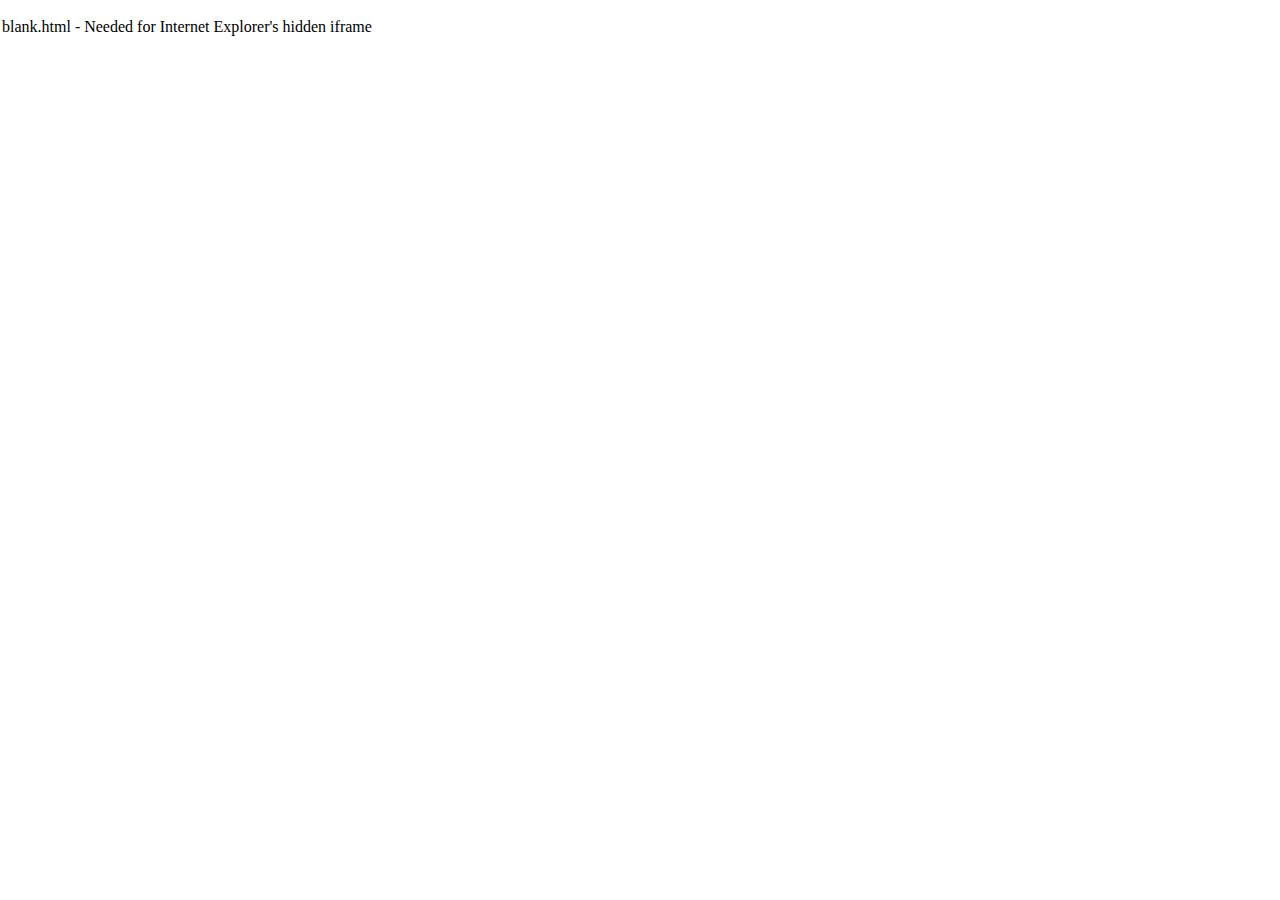
<file: mendix/Mendix Form/Mendix Form/deployment/web/blank.html>
<!DOCTYPE html PUBLIC "-//W3C//DTD XHTML 1.0 Transitional//EN" "http://www.w3.org/TR/xhtml1/DTD/xhtml1-transitional.dtd">

<!--
Copyright (c) 2007 Brian Dillard and Brad Neuberg:
Brian Dillard | Project Lead | bdillard@pathf.com | http://blogs.pathf.com/agileajax/
Brad Neuberg | Original Project Creator | http://codinginparadise.org

Permission is hereby granted, free of charge, to any person obtaining a copy of this software and associated documentation files
(the "Software"), to deal in the Software without restriction, including without limitation the rights to use, copy, modify, merge,
publish, distribute, sublicense, and/or sell copies of the Software, and to permit persons to whom the Software is furnished to do
so, subject to the following conditions:

The above copyright notice and this permission notice shall be included in all copies or substantial portions of the Software.

THE SOFTWARE IS PROVIDED "AS IS", WITHOUT WARRANTY OF ANY KIND, EXPRESS OR IMPLIED, INCLUDING BUT NOT LIMITED TO THE WARRANTIES OF
MERCHANTABILITY, FITNESS FOR A PARTICULAR PURPOSE AND NONINFRINGEMENT. IN NO EVENT SHALL THE AUTHORS OR COPYRIGHT HOLDERS BE LIABLE
FOR ANY CLAIM, DAMAGES OR OTHER LIABILITY, WHETHER IN AN ACTION OF CONTRACT, TORT OR OTHERWISE, ARISING FROM, OUT OF OR IN CONNECTION
WITH THE SOFTWARE OR THE USE OR OTHER DEALINGS IN THE SOFTWARE.
-->

<html xmlns="http://www.w3.org/1999/xhtml">
<head>

<script language="JavaScript">
function pageLoaded() {
	window.parent.dhtmlHistory.iframeLoaded(window.location);
	document.getElementById("output").innerHTML = window.location;
}
</script>

</head>

<body onload="pageLoaded();" style="width:700px;padding:2px;margin:0;">

	<p>blank.html - Needed for Internet Explorer's hidden iframe</p>
	<p id="output"></p>

</body>
</html>
</file>
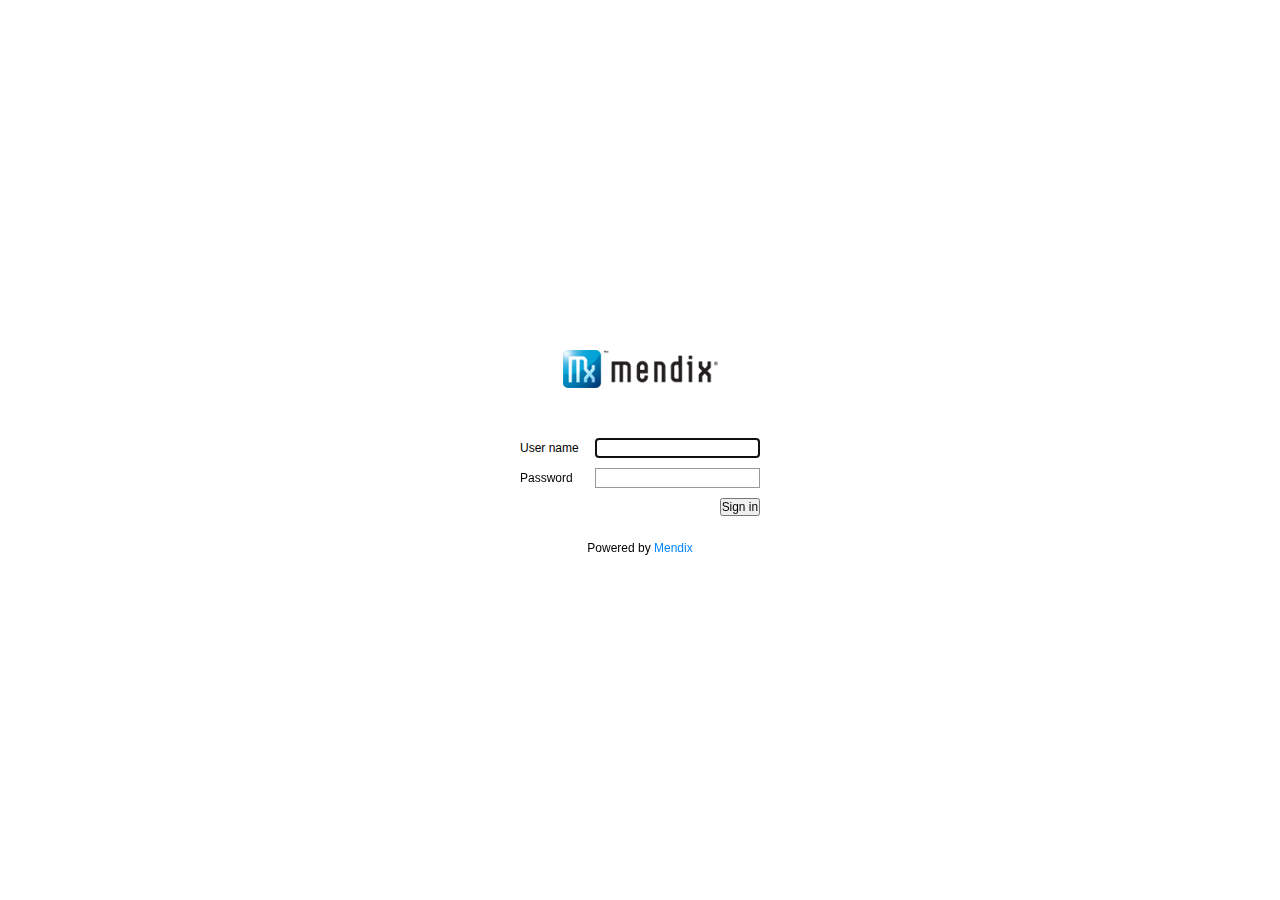
<file: mendix/Mendix Form/Mendix Form/deployment/web/login.html>
<html>
	<head>
		<title>Mendix Suite Login</title>
        <meta name="robots" content="noindex, nofollow">
        
		<script type="text/javascript" src="ui/js/login_i18n.js"></script>
		<script type="text/javascript" src="ui/js/login.js"></script>
		<script type="text/javascript">
			window.mxconfig = {
				xasBase : '/xas/'
			}
		</script>
        
        <style type="text/css">
			@import "ui/yui/reset-fonts.css";
			@import "ui/theme-default/login.css";
		</style>
        <!--[if IE 6]>
		<style type="text/css">
            @import "ui/ie6/banner.css";
        </style>
		<![endif]-->
	</head>
	<body onLoad="setup()">
    	<!--[if IE 6]>
        <div class="ie6banner">
            <img src="ui/ie6/ie6banner.png" width="280" height="90" border="0" usemap="#ie6banner" />
            <map name="ie6banner">
                <area shape="rect" coords="35,34,75,74" href="http://www.mozilla-europe.org/" target="_blank" title="Mozilla Firefox" />
                <area shape="rect" coords="82,34,122,74" href="http://www.google.com/chrome/" target="_blank" title="Google Chrome" />
                <area shape="rect" coords="129,34,169,74" href="http://www.apple.com/safari/" target="_blank" title="Apple Safari" />
                <area shape="rect" coords="176,34,216,74" href="http://www.microsoft.com/windows/internet-explorer/default.aspx" target="_blank" title="Microsoft Internet Explorer" />
            </map>
        </div>
        <![endif]-->
    	<table cellpadding="0" cellspacing="0" class="mainTable">
        	<tr>
            	<td class="mainCell">
                	<div class="mainContainer">
                        <div class="topPane">
                            <div class="logoPane"></div>
                        </div>
                        <div class="contentPane">
                            <div id="jscheck" class="scriptWarning">
                                This application requires JavaScript.<br />
                                If you have JavaScript enabled, please contact the administrator.
                            </div>
                            
                            <form id="login" class="loginForm">
                                <table cellpadding="0" cellspacing="0" class="loginTable">
                                    <tr>
                                        <td colspan="2"><div id="result" class="loginResult"></div></td>
                                    </tr>
                                    <tr>
                                        <th><label for="username" class="formLabel">Name</label></th>
                                        <td><input type="textfield" name="username" class="formInput" /></td>
                                    </tr>
                                    <tr>
                                        <th><label for="password" class="formLabel">Password</label></th>
                                        <td><input type="password" name="password" class="formInput" /></td>
                                    </tr>
                                    <tr>
                                        <td colspan="2" class="loginButton" id="trigger">
                                        	<input id="submit" type="submit" value="Login" class="formButton" />
                                        </td>
                                    </tr>
                                </table>
                            </form>
                        </div>
                        <div class="bottomPane">
                            <div class="footerPane">
                            	Powered by <a target="_blank" href="http://www.mendix.com">Mendix</a>
                            </div>
                        </div>
                    </div>
                </td>
            </tr>
        </table>						
	</body>
</html>
</file>
